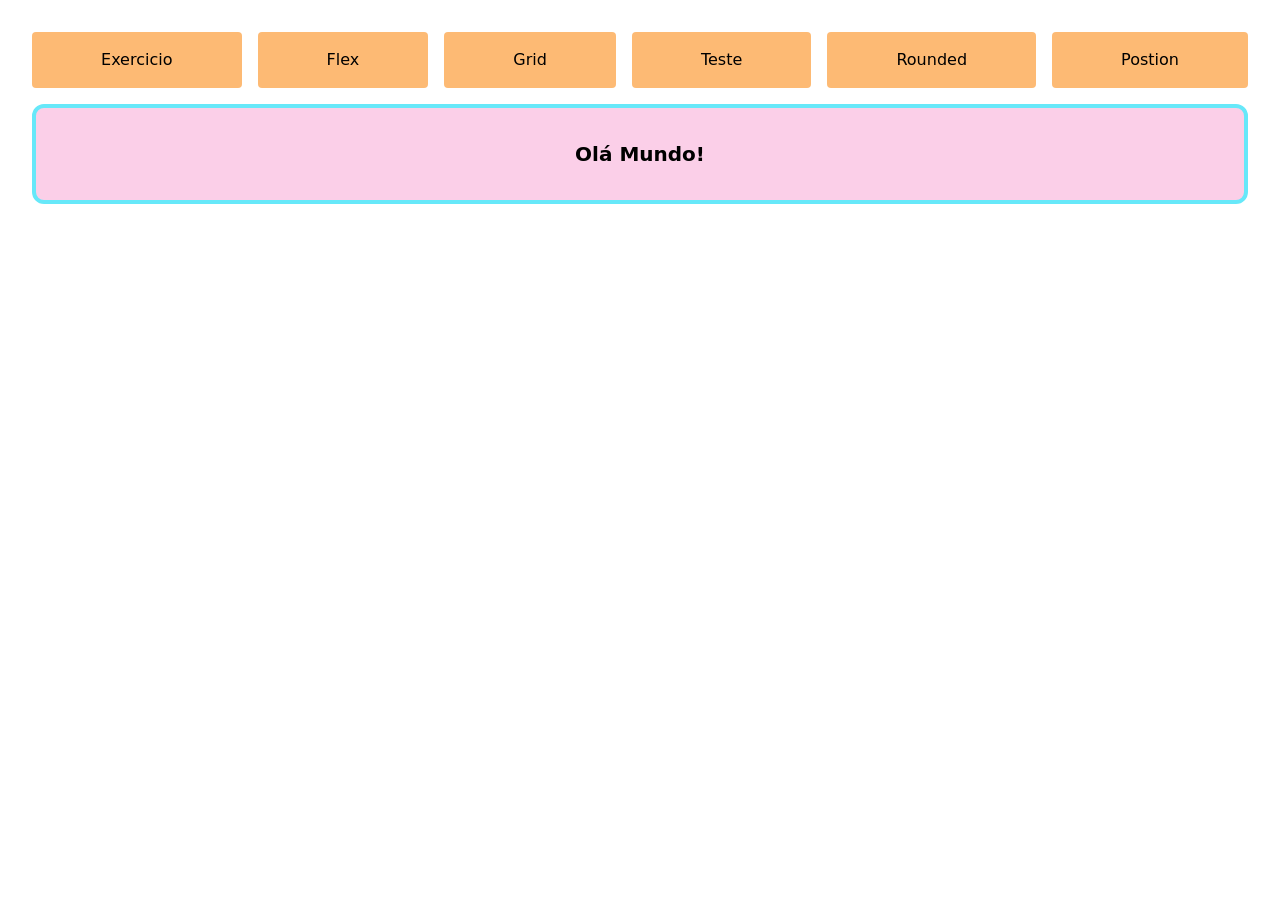
<file: src/index.html>
<!DOCTYPE html>
<html lang="pt-BR">
<head>
    <meta charset="UTF-8">
    <meta name="viewport" content="width=device-width, initial-scale=1.0">
    <title>Home</title>
    <link href="./output.css" rel="stylesheet" />
</head>
<body class="m-8">
    <header>
        <ul class="flex *:p-4 *:bg-orange-300 gap-4 *:rounded *:flex-auto flex-wrap text-center *:cursor-pointer">
            <li><a href="/src/exercicio.html">Exercicio</a></li>
            <li><a href="/src/flex.html">Flex</a></li>
            <li><a href="/src/grid.html">Grid</a></li>
            <li><a href="/src/teste.html">Teste</a></li>
            <li><a href="/src/rounded.html">Rounded</a></li>
            <li><a href="/src/position.html">Postion</a></li>
        </ul>
    </header>

    <section class="bg-pink-200 size-auto border-4 border-cyan-300 rounded-xl mt-4">
        <h1 class="text-xl text-center font-bold p-8">Olá Mundo!</h1>
    </section>
</body>
</html>
</file>
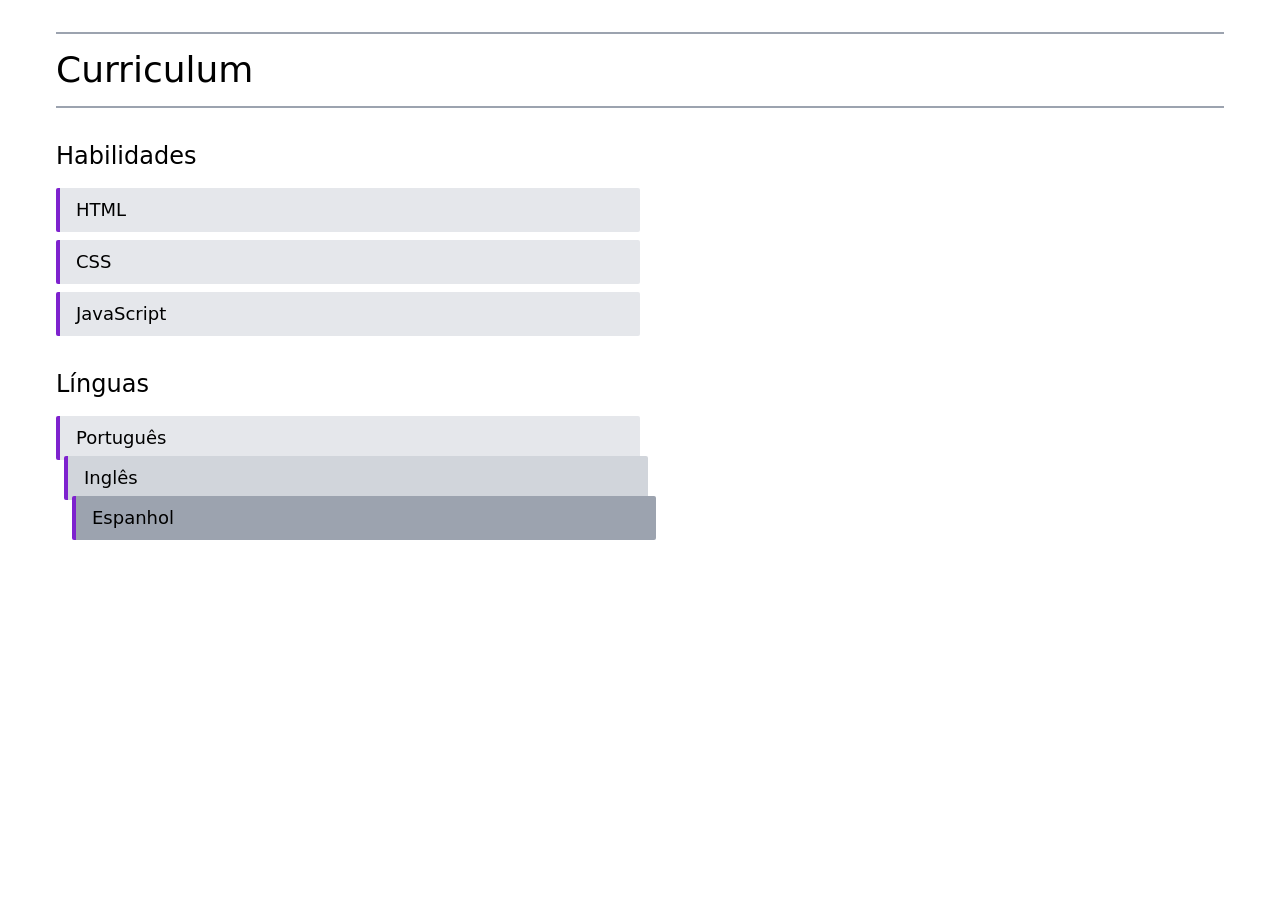
<file: src/exercicio.html>
<!DOCTYPE html>
<html lang="pt-BR">
<head>
    <meta charset="UTF-8">
    <meta name="viewport" content="width=device-width, initial-scale=1.0">
    <title>Forest</title>
    <link href="./output.css" rel="stylesheet" />
</head>
<body class="m-8 px-6">
        <header class="border-y-2 border-gray-400">
            <h1 class="text-4xl py-4">Curriculum</h1>
        </header>

        <section class="mt-8">
            <h2 class="text-2xl">Habilidades</h2>
            <ul class="mt-4">
                <li class="w-2/4 mb-2 border-l-4 rounded-sm border-purple-700 text-lg px-4 py-2 bg-gray-200">HTML</li>
                <li class="w-2/4 mb-2 border-l-4 rounded-sm border-purple-700 text-lg px-4 py-2 bg-gray-200">CSS</li>
                <li class="w-2/4 mb-2 border-l-4 rounded-sm border-purple-700 text-lg px-4 py-2 bg-gray-200">JavaScript</li>
            </ul>
        </section>

        <section class="mt-8">
            <h2 class="text-2xl">Línguas</h2>
            <ul class="mt-4">
                <li class="w-2/4 border-l-4 rounded-sm border-purple-700 text-lg px-4 py-2 bg-gray-200">Português</li>
                <li class="w-2/4 ml-2 -mt-1 border-l-4 rounded-sm border-purple-700 text-lg px-4 py-2 bg-gray-300">Inglês</li>
                <li class="w-2/4 ml-4 -mt-1 border-l-4 rounded-sm border-purple-700 text-lg px-4 py-2 bg-gray-400">Espanhol</li>
            </ul>
        </section>
</body>
</html>
</file>
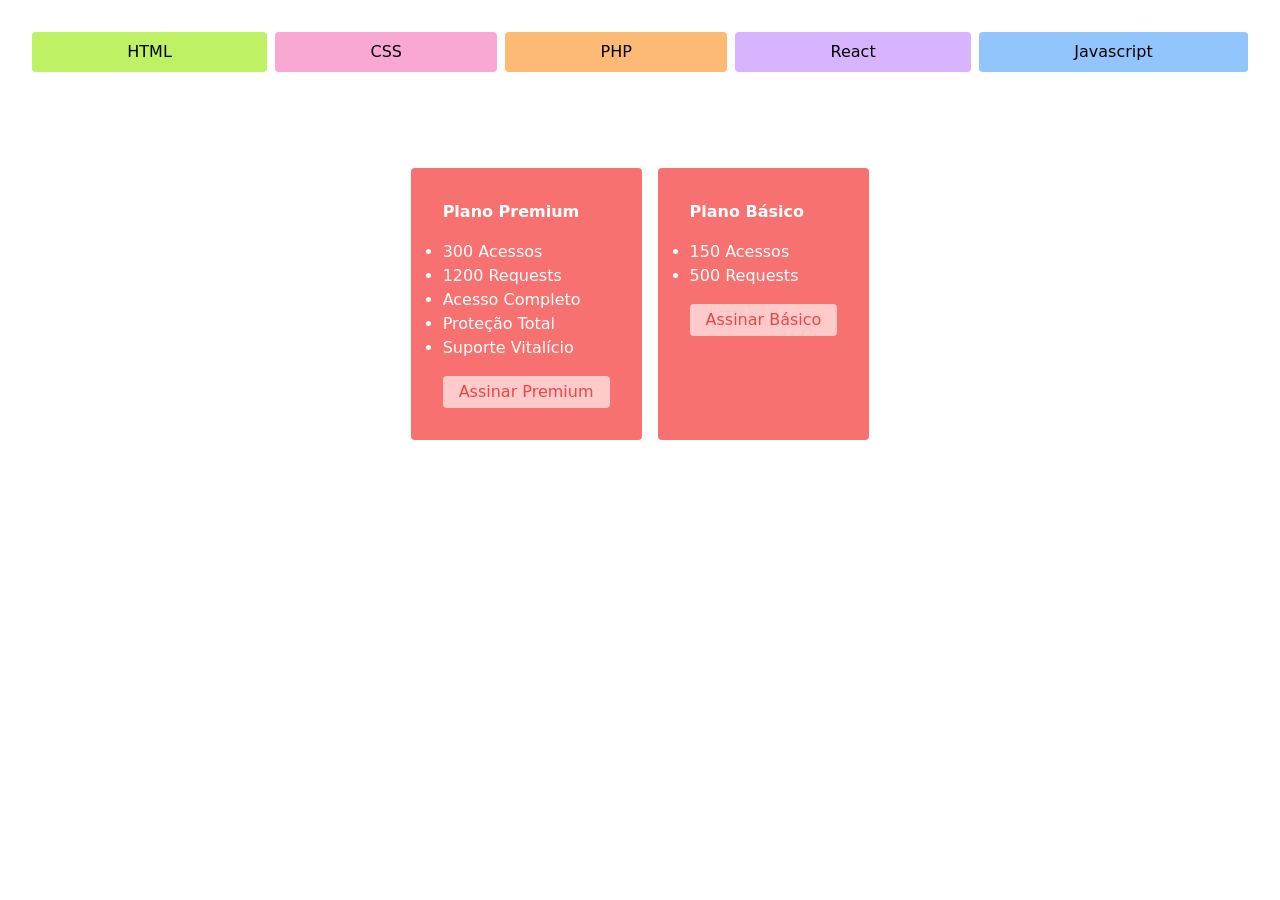
<file: src/flex.html>
<!DOCTYPE html>
<html lang="pt-BR">
<head>
    <meta charset="UTF-8">
    <meta name="viewport" content="width=device-width, initial-scale=1.0">
    <title>Flex</title>
    <link href="./output.css" rel="stylesheet" />
</head>
<body class="m-8">
    <ul class="flex gap-2 *:p-2 *:rounded *:text-center *:cursor-pointer *:flex-auto flex-wrap">
        <li class="bg-lime-300">HTML</li>
        <li class="bg-pink-300">CSS</li>
        <li class="bg-orange-300">PHP</li>
        <li class="bg-purple-300">React</li>
        <li class="bg-blue-300">Javascript</li>
    </ul>

    <section class="place-content-center mt-10 grid grid-cols-[auto_auto] gap-4 h-96">
        <div class="bg-red-400 p-8 rounded">
            <h2 class="font-bold mb-4 text-white">Plano Premium</h2>
            <ul class="text-white list-disc">
                <li>300 Acessos</li>
                <li>1200 Requests</li>
                <li>Acesso Completo</li>
                <li>Proteção Total</li>
                <li>Suporte Vitalício</li>
            </ul>

            <button class="bg-red-200 py-1 px-4 rounded mt-4 text-red-500">Assinar Premium</button>
        </div>

        <div class="bg-red-400 p-8 rounded">
            <h2 class="font-bold mb-4 text-white">Plano Básico</h2>
            <ul class="text-white list-disc">
                <li>150 Acessos</li>
                <li>500 Requests</li>
            </ul>

            <button class="bg-red-200 py-1 px-4 rounded mt-4 text-red-500">Assinar Básico</button>
        </div>
    </section>
</body>
</html>
</file>
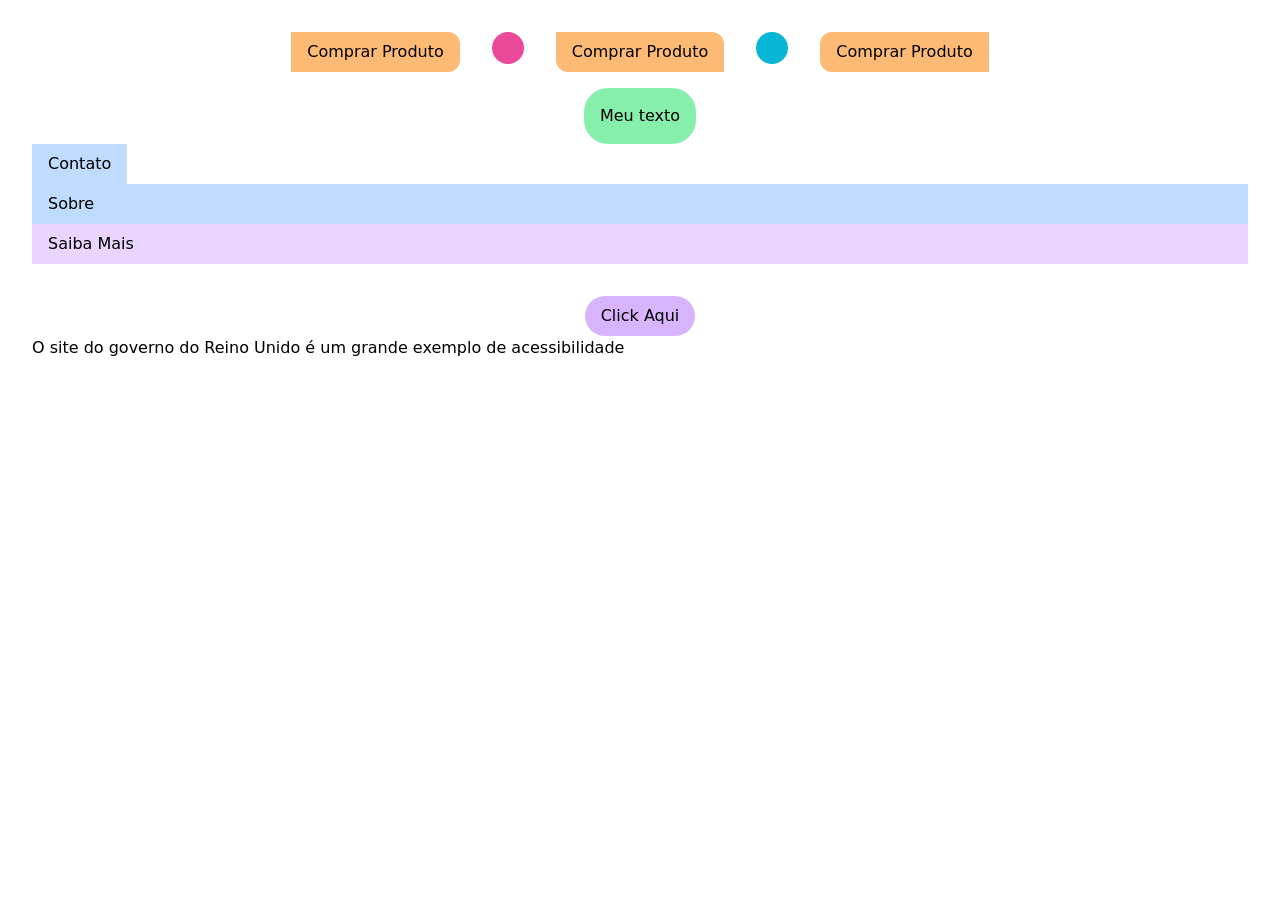
<file: src/rounded.html>
<!DOCTYPE html>
<html lang="pt-BR">
<head>
    <meta charset="UTF-8">
    <meta name="viewport" content="width=device-width, initial-scale=1.0">
    <title>Rounded | Display</title>
    <link href="./output.css" rel="stylesheet" />
</head>
<body class="m-8">
    <div class="text-center mb-6">
        <a href="#principal" class="sr-only focus:not-sr-only">Pular para o conteúdo</a>
    </div>

    <section class="flex flex-col items-center">
        <div class="flex flex-wrap gap-8">
            <button class="rounded-e-xl bg-orange-300 border-purple-300 px-4 py-2 mb-4">
                Comprar Produto
            </button>
        
            <div class="rounded-full bg-pink-500 size-8"></div>
        
            <button class="rounded-tr-xl rounded-bl-xl bg-orange-300 border-purple-300 px-4 py-2 mb-4">
                Comprar Produto
            </button>
        
            <div class="rounded-full bg-cyan-500 size-8"></div>
        
            <button class="rounded-s-xl bg-orange-300 border-purple-300 px-4 py-2 mb-4">
                Comprar Produto
            </button>
        </div>
    
        <p class="bg-green-300 max-w-[300px] text-center p-4 rounded-3xl">Meu texto</p>
    </section>

    <section>
        <a class="bg-blue-200 py-2 px-4 inline-block" href="#">Contato</a>
        <a class="bg-blue-200 py-2 px-4 block" href="">Sobre</a>
        <p class="bg-purple-200 py-2 px-4">Saiba Mais</p>

        <div class="flex justify-center items-baseline gap-3">
            <p id="text" class="hidden mt-4">Você não me vê</p>
            <button id="btn" class="bg-purple-300 px-4 py-2 mt-8 rounded-3xl">Click Aqui</button>
        </div>

        <p id="principal">O site do governo do Reino Unido é um grande exemplo de acessibilidade</p>

        <script>
            btn?.addEventListener('click', () => {
                text?.classList.toggle('hidden');
            });
        </script>
    </section>
</body>
</file>
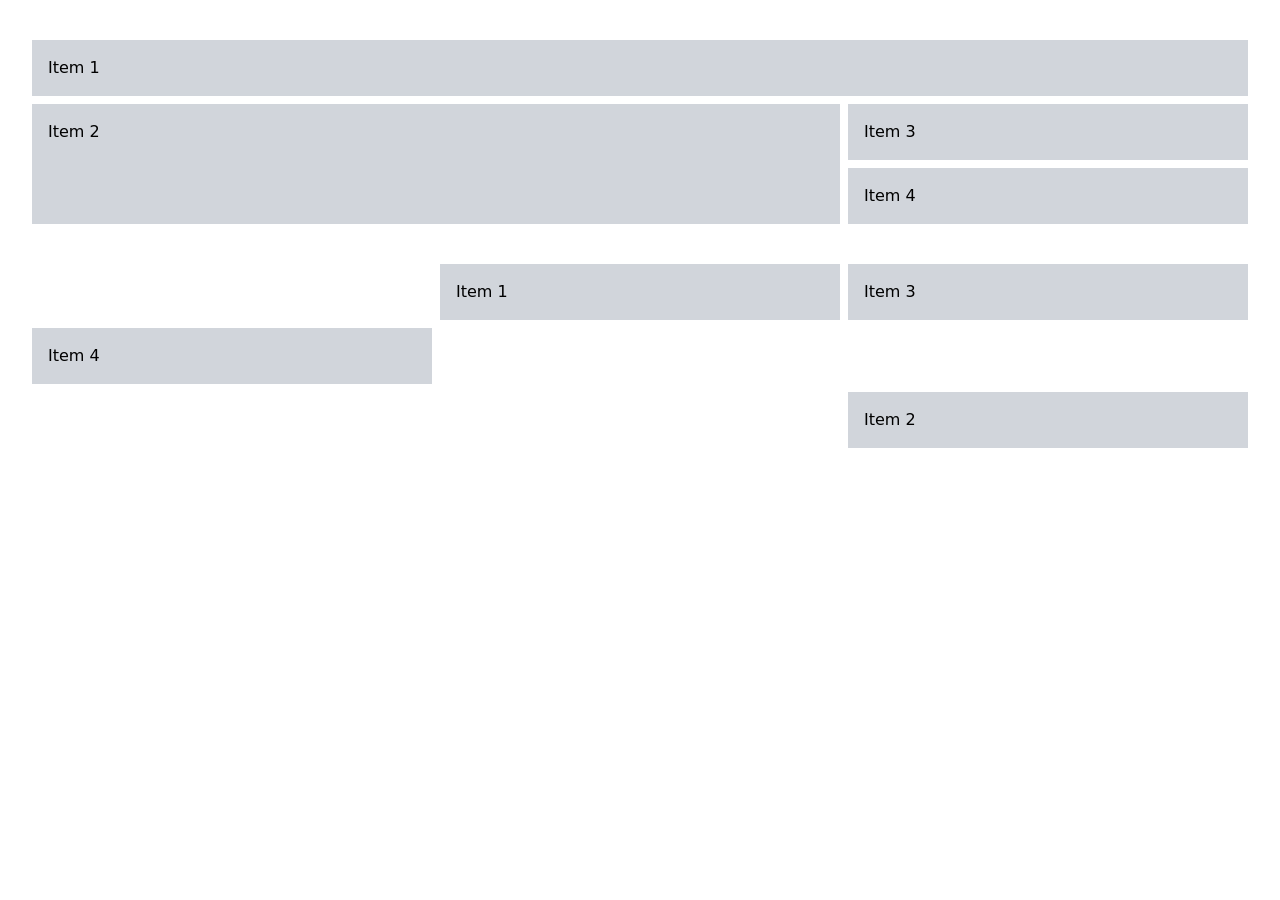
<file: src/teste.html>
<!DOCTYPE html>
<html lang="pt-BR">
<head>
    <meta charset="UTF-8">
    <meta name="viewport" content="width=device-width, initial-scale=1.0">
    <title>Testes</title>
    <link href="./output.css" rel="stylesheet" />
</head>
<body class="m-8">
    <section class="mt-10 grid grid-cols-3 gap-2 *:bg-gray-300 *:p-4">
        <div class="col-span-full">Item 1</div>
        <div class="col-span-2 row-span-2">Item 2</div>
        <div>Item 3</div>
        <div>Item 4</div>
    </section>

    <section class="mt-10 grid grid-cols-3 gap-2 *:bg-gray-300 *:p-4">
        <div class="col-start-2">Item 1</div>
        <div class="col-start-3 row-start-3">Item 2</div>
        <div>Item 3</div>
        <div>Item 4</div>
    </section>
</body>
</html>
</file>
<file: src/output.css>
*, ::before, ::after {
  --tw-border-spacing-x: 0;
  --tw-border-spacing-y: 0;
  --tw-translate-x: 0;
  --tw-translate-y: 0;
  --tw-rotate: 0;
  --tw-skew-x: 0;
  --tw-skew-y: 0;
  --tw-scale-x: 1;
  --tw-scale-y: 1;
  --tw-pan-x:  ;
  --tw-pan-y:  ;
  --tw-pinch-zoom:  ;
  --tw-scroll-snap-strictness: proximity;
  --tw-gradient-from-position:  ;
  --tw-gradient-via-position:  ;
  --tw-gradient-to-position:  ;
  --tw-ordinal:  ;
  --tw-slashed-zero:  ;
  --tw-numeric-figure:  ;
  --tw-numeric-spacing:  ;
  --tw-numeric-fraction:  ;
  --tw-ring-inset:  ;
  --tw-ring-offset-width: 0px;
  --tw-ring-offset-color: #fff;
  --tw-ring-color: rgb(59 130 246 / 0.5);
  --tw-ring-offset-shadow: 0 0 #0000;
  --tw-ring-shadow: 0 0 #0000;
  --tw-shadow: 0 0 #0000;
  --tw-shadow-colored: 0 0 #0000;
  --tw-blur:  ;
  --tw-brightness:  ;
  --tw-contrast:  ;
  --tw-grayscale:  ;
  --tw-hue-rotate:  ;
  --tw-invert:  ;
  --tw-saturate:  ;
  --tw-sepia:  ;
  --tw-drop-shadow:  ;
  --tw-backdrop-blur:  ;
  --tw-backdrop-brightness:  ;
  --tw-backdrop-contrast:  ;
  --tw-backdrop-grayscale:  ;
  --tw-backdrop-hue-rotate:  ;
  --tw-backdrop-invert:  ;
  --tw-backdrop-opacity:  ;
  --tw-backdrop-saturate:  ;
  --tw-backdrop-sepia:  ;
  --tw-contain-size:  ;
  --tw-contain-layout:  ;
  --tw-contain-paint:  ;
  --tw-contain-style:  ;
}

::backdrop {
  --tw-border-spacing-x: 0;
  --tw-border-spacing-y: 0;
  --tw-translate-x: 0;
  --tw-translate-y: 0;
  --tw-rotate: 0;
  --tw-skew-x: 0;
  --tw-skew-y: 0;
  --tw-scale-x: 1;
  --tw-scale-y: 1;
  --tw-pan-x:  ;
  --tw-pan-y:  ;
  --tw-pinch-zoom:  ;
  --tw-scroll-snap-strictness: proximity;
  --tw-gradient-from-position:  ;
  --tw-gradient-via-position:  ;
  --tw-gradient-to-position:  ;
  --tw-ordinal:  ;
  --tw-slashed-zero:  ;
  --tw-numeric-figure:  ;
  --tw-numeric-spacing:  ;
  --tw-numeric-fraction:  ;
  --tw-ring-inset:  ;
  --tw-ring-offset-width: 0px;
  --tw-ring-offset-color: #fff;
  --tw-ring-color: rgb(59 130 246 / 0.5);
  --tw-ring-offset-shadow: 0 0 #0000;
  --tw-ring-shadow: 0 0 #0000;
  --tw-shadow: 0 0 #0000;
  --tw-shadow-colored: 0 0 #0000;
  --tw-blur:  ;
  --tw-brightness:  ;
  --tw-contrast:  ;
  --tw-grayscale:  ;
  --tw-hue-rotate:  ;
  --tw-invert:  ;
  --tw-saturate:  ;
  --tw-sepia:  ;
  --tw-drop-shadow:  ;
  --tw-backdrop-blur:  ;
  --tw-backdrop-brightness:  ;
  --tw-backdrop-contrast:  ;
  --tw-backdrop-grayscale:  ;
  --tw-backdrop-hue-rotate:  ;
  --tw-backdrop-invert:  ;
  --tw-backdrop-opacity:  ;
  --tw-backdrop-saturate:  ;
  --tw-backdrop-sepia:  ;
  --tw-contain-size:  ;
  --tw-contain-layout:  ;
  --tw-contain-paint:  ;
  --tw-contain-style:  ;
}

/*
! tailwindcss v3.4.17 | MIT License | https://tailwindcss.com
*/

/*
1. Prevent padding and border from affecting element width. (https://github.com/mozdevs/cssremedy/issues/4)
2. Allow adding a border to an element by just adding a border-width. (https://github.com/tailwindcss/tailwindcss/pull/116)
*/

*,
::before,
::after {
  box-sizing: border-box;
  /* 1 */
  border-width: 0;
  /* 2 */
  border-style: solid;
  /* 2 */
  border-color: #e5e7eb;
  /* 2 */
}

::before,
::after {
  --tw-content: '';
}

/*
1. Use a consistent sensible line-height in all browsers.
2. Prevent adjustments of font size after orientation changes in iOS.
3. Use a more readable tab size.
4. Use the user's configured `sans` font-family by default.
5. Use the user's configured `sans` font-feature-settings by default.
6. Use the user's configured `sans` font-variation-settings by default.
7. Disable tap highlights on iOS
*/

html,
:host {
  line-height: 1.5;
  /* 1 */
  -webkit-text-size-adjust: 100%;
  /* 2 */
  -moz-tab-size: 4;
  /* 3 */
  -o-tab-size: 4;
     tab-size: 4;
  /* 3 */
  font-family: ui-sans-serif, system-ui, sans-serif, "Apple Color Emoji", "Segoe UI Emoji", "Segoe UI Symbol", "Noto Color Emoji";
  /* 4 */
  font-feature-settings: normal;
  /* 5 */
  font-variation-settings: normal;
  /* 6 */
  -webkit-tap-highlight-color: transparent;
  /* 7 */
}

/*
1. Remove the margin in all browsers.
2. Inherit line-height from `html` so users can set them as a class directly on the `html` element.
*/

body {
  margin: 0;
  /* 1 */
  line-height: inherit;
  /* 2 */
}

/*
1. Add the correct height in Firefox.
2. Correct the inheritance of border color in Firefox. (https://bugzilla.mozilla.org/show_bug.cgi?id=190655)
3. Ensure horizontal rules are visible by default.
*/

hr {
  height: 0;
  /* 1 */
  color: inherit;
  /* 2 */
  border-top-width: 1px;
  /* 3 */
}

/*
Add the correct text decoration in Chrome, Edge, and Safari.
*/

abbr:where([title]) {
  -webkit-text-decoration: underline dotted;
          text-decoration: underline dotted;
}

/*
Remove the default font size and weight for headings.
*/

h1,
h2,
h3,
h4,
h5,
h6 {
  font-size: inherit;
  font-weight: inherit;
}

/*
Reset links to optimize for opt-in styling instead of opt-out.
*/

a {
  color: inherit;
  text-decoration: inherit;
}

/*
Add the correct font weight in Edge and Safari.
*/

b,
strong {
  font-weight: bolder;
}

/*
1. Use the user's configured `mono` font-family by default.
2. Use the user's configured `mono` font-feature-settings by default.
3. Use the user's configured `mono` font-variation-settings by default.
4. Correct the odd `em` font sizing in all browsers.
*/

code,
kbd,
samp,
pre {
  font-family: ui-monospace, SFMono-Regular, Menlo, Monaco, Consolas, "Liberation Mono", "Courier New", monospace;
  /* 1 */
  font-feature-settings: normal;
  /* 2 */
  font-variation-settings: normal;
  /* 3 */
  font-size: 1em;
  /* 4 */
}

/*
Add the correct font size in all browsers.
*/

small {
  font-size: 80%;
}

/*
Prevent `sub` and `sup` elements from affecting the line height in all browsers.
*/

sub,
sup {
  font-size: 75%;
  line-height: 0;
  position: relative;
  vertical-align: baseline;
}

sub {
  bottom: -0.25em;
}

sup {
  top: -0.5em;
}

/*
1. Remove text indentation from table contents in Chrome and Safari. (https://bugs.chromium.org/p/chromium/issues/detail?id=999088, https://bugs.webkit.org/show_bug.cgi?id=201297)
2. Correct table border color inheritance in all Chrome and Safari. (https://bugs.chromium.org/p/chromium/issues/detail?id=935729, https://bugs.webkit.org/show_bug.cgi?id=195016)
3. Remove gaps between table borders by default.
*/

table {
  text-indent: 0;
  /* 1 */
  border-color: inherit;
  /* 2 */
  border-collapse: collapse;
  /* 3 */
}

/*
1. Change the font styles in all browsers.
2. Remove the margin in Firefox and Safari.
3. Remove default padding in all browsers.
*/

button,
input,
optgroup,
select,
textarea {
  font-family: inherit;
  /* 1 */
  font-feature-settings: inherit;
  /* 1 */
  font-variation-settings: inherit;
  /* 1 */
  font-size: 100%;
  /* 1 */
  font-weight: inherit;
  /* 1 */
  line-height: inherit;
  /* 1 */
  letter-spacing: inherit;
  /* 1 */
  color: inherit;
  /* 1 */
  margin: 0;
  /* 2 */
  padding: 0;
  /* 3 */
}

/*
Remove the inheritance of text transform in Edge and Firefox.
*/

button,
select {
  text-transform: none;
}

/*
1. Correct the inability to style clickable types in iOS and Safari.
2. Remove default button styles.
*/

button,
input:where([type='button']),
input:where([type='reset']),
input:where([type='submit']) {
  -webkit-appearance: button;
  /* 1 */
  background-color: transparent;
  /* 2 */
  background-image: none;
  /* 2 */
}

/*
Use the modern Firefox focus style for all focusable elements.
*/

:-moz-focusring {
  outline: auto;
}

/*
Remove the additional `:invalid` styles in Firefox. (https://github.com/mozilla/gecko-dev/blob/2f9eacd9d3d995c937b4251a5557d95d494c9be1/layout/style/res/forms.css#L728-L737)
*/

:-moz-ui-invalid {
  box-shadow: none;
}

/*
Add the correct vertical alignment in Chrome and Firefox.
*/

progress {
  vertical-align: baseline;
}

/*
Correct the cursor style of increment and decrement buttons in Safari.
*/

::-webkit-inner-spin-button,
::-webkit-outer-spin-button {
  height: auto;
}

/*
1. Correct the odd appearance in Chrome and Safari.
2. Correct the outline style in Safari.
*/

[type='search'] {
  -webkit-appearance: textfield;
  /* 1 */
  outline-offset: -2px;
  /* 2 */
}

/*
Remove the inner padding in Chrome and Safari on macOS.
*/

::-webkit-search-decoration {
  -webkit-appearance: none;
}

/*
1. Correct the inability to style clickable types in iOS and Safari.
2. Change font properties to `inherit` in Safari.
*/

::-webkit-file-upload-button {
  -webkit-appearance: button;
  /* 1 */
  font: inherit;
  /* 2 */
}

/*
Add the correct display in Chrome and Safari.
*/

summary {
  display: list-item;
}

/*
Removes the default spacing and border for appropriate elements.
*/

blockquote,
dl,
dd,
h1,
h2,
h3,
h4,
h5,
h6,
hr,
figure,
p,
pre {
  margin: 0;
}

fieldset {
  margin: 0;
  padding: 0;
}

legend {
  padding: 0;
}

ol,
ul,
menu {
  list-style: none;
  margin: 0;
  padding: 0;
}

/*
Reset default styling for dialogs.
*/

dialog {
  padding: 0;
}

/*
Prevent resizing textareas horizontally by default.
*/

textarea {
  resize: vertical;
}

/*
1. Reset the default placeholder opacity in Firefox. (https://github.com/tailwindlabs/tailwindcss/issues/3300)
2. Set the default placeholder color to the user's configured gray 400 color.
*/

input::-moz-placeholder, textarea::-moz-placeholder {
  opacity: 1;
  /* 1 */
  color: #9ca3af;
  /* 2 */
}

input::placeholder,
textarea::placeholder {
  opacity: 1;
  /* 1 */
  color: #9ca3af;
  /* 2 */
}

/*
Set the default cursor for buttons.
*/

button,
[role="button"] {
  cursor: pointer;
}

/*
Make sure disabled buttons don't get the pointer cursor.
*/

:disabled {
  cursor: default;
}

/*
1. Make replaced elements `display: block` by default. (https://github.com/mozdevs/cssremedy/issues/14)
2. Add `vertical-align: middle` to align replaced elements more sensibly by default. (https://github.com/jensimmons/cssremedy/issues/14#issuecomment-634934210)
   This can trigger a poorly considered lint error in some tools but is included by design.
*/

img,
svg,
video,
canvas,
audio,
iframe,
embed,
object {
  display: block;
  /* 1 */
  vertical-align: middle;
  /* 2 */
}

/*
Constrain images and videos to the parent width and preserve their intrinsic aspect ratio. (https://github.com/mozdevs/cssremedy/issues/14)
*/

img,
video {
  max-width: 100%;
  height: auto;
}

/* Make elements with the HTML hidden attribute stay hidden by default */

[hidden]:where(:not([hidden="until-found"])) {
  display: none;
}

.sr-only {
  position: absolute;
  width: 1px;
  height: 1px;
  padding: 0;
  margin: -1px;
  overflow: hidden;
  clip: rect(0, 0, 0, 0);
  white-space: nowrap;
  border-width: 0;
}

.fixed {
  position: fixed;
}

.absolute {
  position: absolute;
}

.relative {
  position: relative;
}

.sticky {
  position: sticky;
}

.inset-0 {
  inset: 0px;
}

.top-0 {
  top: 0px;
}

.right-0 {
  right: 0px;
}

.top-8 {
  top: 2rem;
}

.-right-8 {
  right: -2rem;
}

.col-span-2 {
  grid-column: span 2 / span 2;
}

.col-span-full {
  grid-column: 1 / -1;
}

.col-start-2 {
  grid-column-start: 2;
}

.col-start-3 {
  grid-column-start: 3;
}

.row-span-2 {
  grid-row: span 2 / span 2;
}

.row-start-3 {
  grid-row-start: 3;
}

.m-8 {
  margin: 2rem;
}

.my-96 {
  margin-top: 24rem;
  margin-bottom: 24rem;
}

.-mt-1 {
  margin-top: -0.25rem;
}

.mb-2 {
  margin-bottom: 0.5rem;
}

.mb-4 {
  margin-bottom: 1rem;
}

.ml-2 {
  margin-left: 0.5rem;
}

.ml-4 {
  margin-left: 1rem;
}

.mt-10 {
  margin-top: 2.5rem;
}

.mt-4 {
  margin-top: 1rem;
}

.mt-8 {
  margin-top: 2rem;
}

.mb-6 {
  margin-bottom: 1.5rem;
}

.mb-10 {
  margin-bottom: 2.5rem;
}

.mt-32 {
  margin-top: 8rem;
}

.block {
  display: block;
}

.inline-block {
  display: inline-block;
}

.inline {
  display: inline;
}

.flex {
  display: flex;
}

.grid {
  display: grid;
}

.hidden {
  display: none;
}

.size-auto {
  width: auto;
  height: auto;
}

.size-8 {
  width: 2rem;
  height: 2rem;
}

.size-20 {
  width: 5rem;
  height: 5rem;
}

.h-96 {
  height: 24rem;
}

.h-3 {
  height: 0.75rem;
}

.w-2\/4 {
  width: 50%;
}

.w-full {
  width: 100%;
}

.w-12 {
  width: 3rem;
}

.max-w-\[800px\] {
  max-width: 800px;
}

.max-w-\[300px\] {
  max-width: 300px;
}

.list-disc {
  list-style-type: disc;
}

.grid-cols-2 {
  grid-template-columns: repeat(2, minmax(0, 1fr));
}

.grid-cols-3 {
  grid-template-columns: repeat(3, minmax(0, 1fr));
}

.grid-cols-\[1fr_auto\] {
  grid-template-columns: 1fr auto;
}

.grid-cols-\[auto_auto\] {
  grid-template-columns: auto auto;
}

.flex-col {
  flex-direction: column;
}

.flex-wrap {
  flex-wrap: wrap;
}

.place-content-center {
  place-content: center;
}

.items-center {
  align-items: center;
}

.items-baseline {
  align-items: baseline;
}

.justify-center {
  justify-content: center;
}

.justify-between {
  justify-content: space-between;
}

.justify-around {
  justify-content: space-around;
}

.gap-12 {
  gap: 3rem;
}

.gap-2 {
  gap: 0.5rem;
}

.gap-4 {
  gap: 1rem;
}

.gap-8 {
  gap: 2rem;
}

.gap-3 {
  gap: 0.75rem;
}

.self-center {
  align-self: center;
}

.rounded {
  border-radius: 0.25rem;
}

.rounded-sm {
  border-radius: 0.125rem;
}

.rounded-xl {
  border-radius: 0.75rem;
}

.rounded-md {
  border-radius: 0.375rem;
}

.rounded-full {
  border-radius: 9999px;
}

.rounded-3xl {
  border-radius: 1.5rem;
}

.rounded-e-xl {
  border-start-end-radius: 0.75rem;
  border-end-end-radius: 0.75rem;
}

.rounded-s-xl {
  border-start-start-radius: 0.75rem;
  border-end-start-radius: 0.75rem;
}

.rounded-tl-xl {
  border-top-left-radius: 0.75rem;
}

.rounded-tr-xl {
  border-top-right-radius: 0.75rem;
}

.rounded-bl-xl {
  border-bottom-left-radius: 0.75rem;
}

.border-4 {
  border-width: 4px;
}

.border-2 {
  border-width: 2px;
}

.border-y-2 {
  border-top-width: 2px;
  border-bottom-width: 2px;
}

.border-l-4 {
  border-left-width: 4px;
}

.border-cyan-300 {
  --tw-border-opacity: 1;
  border-color: rgb(103 232 249 / var(--tw-border-opacity, 1));
}

.border-gray-400 {
  --tw-border-opacity: 1;
  border-color: rgb(156 163 175 / var(--tw-border-opacity, 1));
}

.border-purple-700 {
  --tw-border-opacity: 1;
  border-color: rgb(126 34 206 / var(--tw-border-opacity, 1));
}

.border-purple-300 {
  --tw-border-opacity: 1;
  border-color: rgb(216 180 254 / var(--tw-border-opacity, 1));
}

.border-orange-600 {
  --tw-border-opacity: 1;
  border-color: rgb(234 88 12 / var(--tw-border-opacity, 1));
}

.bg-blue-300 {
  --tw-bg-opacity: 1;
  background-color: rgb(147 197 253 / var(--tw-bg-opacity, 1));
}

.bg-gray-200 {
  --tw-bg-opacity: 1;
  background-color: rgb(229 231 235 / var(--tw-bg-opacity, 1));
}

.bg-gray-300 {
  --tw-bg-opacity: 1;
  background-color: rgb(209 213 219 / var(--tw-bg-opacity, 1));
}

.bg-gray-400 {
  --tw-bg-opacity: 1;
  background-color: rgb(156 163 175 / var(--tw-bg-opacity, 1));
}

.bg-lime-300 {
  --tw-bg-opacity: 1;
  background-color: rgb(190 242 100 / var(--tw-bg-opacity, 1));
}

.bg-orange-300 {
  --tw-bg-opacity: 1;
  background-color: rgb(253 186 116 / var(--tw-bg-opacity, 1));
}

.bg-pink-200 {
  --tw-bg-opacity: 1;
  background-color: rgb(251 207 232 / var(--tw-bg-opacity, 1));
}

.bg-pink-300 {
  --tw-bg-opacity: 1;
  background-color: rgb(249 168 212 / var(--tw-bg-opacity, 1));
}

.bg-purple-300 {
  --tw-bg-opacity: 1;
  background-color: rgb(216 180 254 / var(--tw-bg-opacity, 1));
}

.bg-red-200 {
  --tw-bg-opacity: 1;
  background-color: rgb(254 202 202 / var(--tw-bg-opacity, 1));
}

.bg-red-400 {
  --tw-bg-opacity: 1;
  background-color: rgb(248 113 113 / var(--tw-bg-opacity, 1));
}

.bg-pink-500 {
  --tw-bg-opacity: 1;
  background-color: rgb(236 72 153 / var(--tw-bg-opacity, 1));
}

.bg-cyan-500 {
  --tw-bg-opacity: 1;
  background-color: rgb(6 182 212 / var(--tw-bg-opacity, 1));
}

.bg-green-300 {
  --tw-bg-opacity: 1;
  background-color: rgb(134 239 172 / var(--tw-bg-opacity, 1));
}

.bg-blue-200 {
  --tw-bg-opacity: 1;
  background-color: rgb(191 219 254 / var(--tw-bg-opacity, 1));
}

.bg-purple-200 {
  --tw-bg-opacity: 1;
  background-color: rgb(233 213 255 / var(--tw-bg-opacity, 1));
}

.bg-cyan-200 {
  --tw-bg-opacity: 1;
  background-color: rgb(165 243 252 / var(--tw-bg-opacity, 1));
}

.bg-green-200 {
  --tw-bg-opacity: 1;
  background-color: rgb(187 247 208 / var(--tw-bg-opacity, 1));
}

.bg-orange-600 {
  --tw-bg-opacity: 1;
  background-color: rgb(234 88 12 / var(--tw-bg-opacity, 1));
}

.bg-black\/50 {
  background-color: rgb(0 0 0 / 0.5);
}

.p-8 {
  padding: 2rem;
}

.p-4 {
  padding: 1rem;
}

.px-4 {
  padding-left: 1rem;
  padding-right: 1rem;
}

.px-6 {
  padding-left: 1.5rem;
  padding-right: 1.5rem;
}

.py-1 {
  padding-top: 0.25rem;
  padding-bottom: 0.25rem;
}

.py-2 {
  padding-top: 0.5rem;
  padding-bottom: 0.5rem;
}

.py-4 {
  padding-top: 1rem;
  padding-bottom: 1rem;
}

.text-center {
  text-align: center;
}

.align-baseline {
  vertical-align: baseline;
}

.text-2xl {
  font-size: 1.5rem;
  line-height: 2rem;
}

.text-4xl {
  font-size: 2.25rem;
  line-height: 2.5rem;
}

.text-lg {
  font-size: 1.125rem;
  line-height: 1.75rem;
}

.text-xl {
  font-size: 1.25rem;
  line-height: 1.75rem;
}

.font-bold {
  font-weight: 700;
}

.text-red-500 {
  --tw-text-opacity: 1;
  color: rgb(239 68 68 / var(--tw-text-opacity, 1));
}

.text-white {
  --tw-text-opacity: 1;
  color: rgb(255 255 255 / var(--tw-text-opacity, 1));
}

.\*\:flex-auto > * {
  flex: 1 1 auto;
}

.\*\:cursor-pointer > * {
  cursor: pointer;
}

.\*\:rounded > * {
  border-radius: 0.25rem;
}

.\*\:bg-gray-300 > * {
  --tw-bg-opacity: 1;
  background-color: rgb(209 213 219 / var(--tw-bg-opacity, 1));
}

.\*\:bg-orange-300 > * {
  --tw-bg-opacity: 1;
  background-color: rgb(253 186 116 / var(--tw-bg-opacity, 1));
}

.\*\:p-2 > * {
  padding: 0.5rem;
}

.\*\:p-4 > * {
  padding: 1rem;
}

.\*\:text-center > * {
  text-align: center;
}

.focus\:not-sr-only:focus {
  position: static;
  width: auto;
  height: auto;
  padding: 0;
  margin: 0;
  overflow: visible;
  clip: auto;
  white-space: normal;
}
</file>
